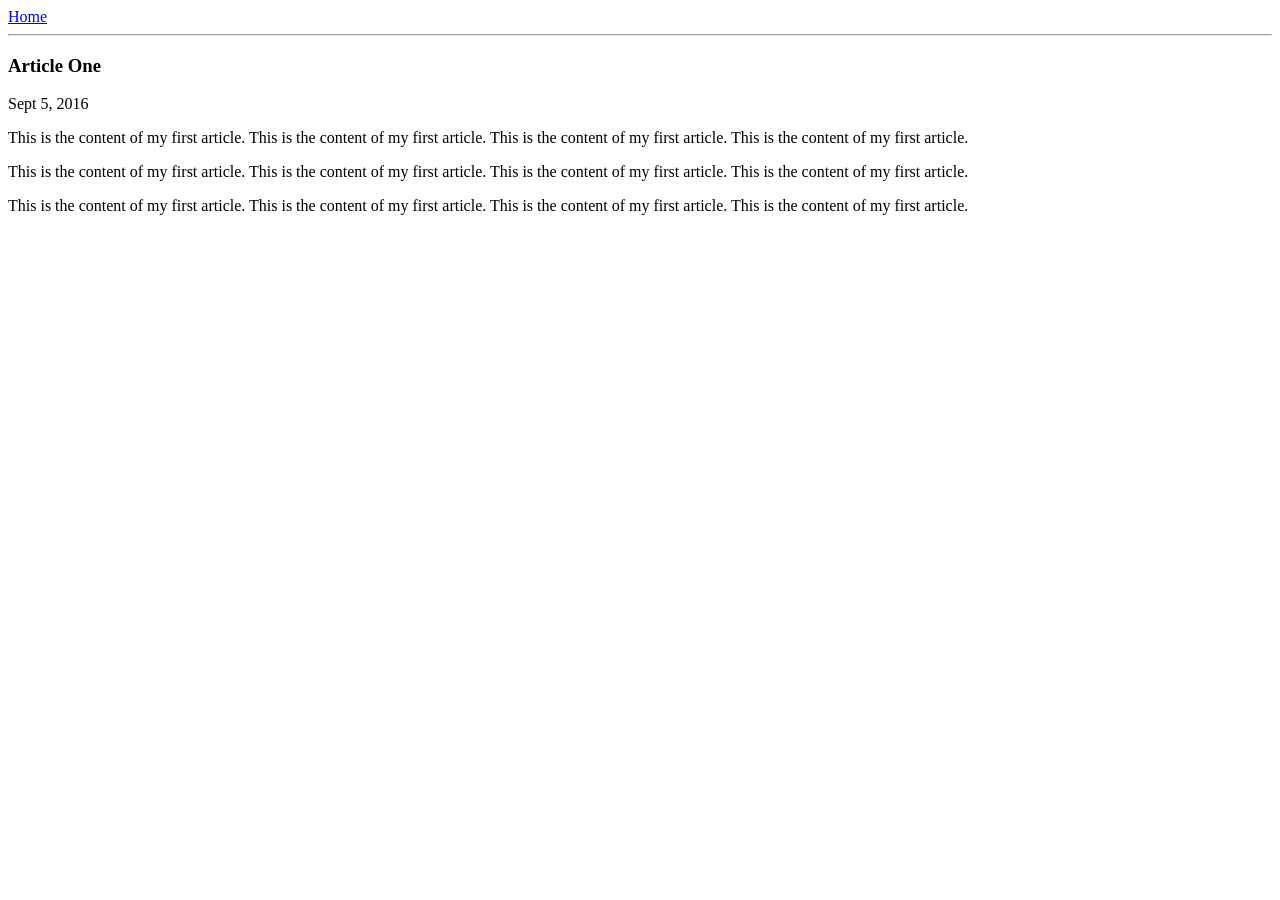
<file: ui/article-one.html>
<html>
  <head>
  	<title>
  		Article One | George Jacob
  	</title>
  	<meta name="viewport" content="width=device-width, initial-scale=1"/>
  </head>
  	<body>
  		<div>
  			<a href="/">Home</a>
  		</div>
  		<hr/>
  		<h3>
  			Article One
  		</h3>
  		<div>
  			Sept 5, 2016
  		</div>
  		<div>
  			<p>
  				This is the content of my first article. This is the content of my first article. This is the content of my first article. This is the content of my first article.
  			</p>
  			<p>
  				This is the content of my first article. This is the content of my first article. This is the content of my first article. This is the content of my first article.
  			</p>
  			<p>
  				This is the content of my first article. This is the content of my first article. This is the content of my first article. This is the content of my first article.
  			</p>
  		</div>
  	</body>
</html>
</file>
